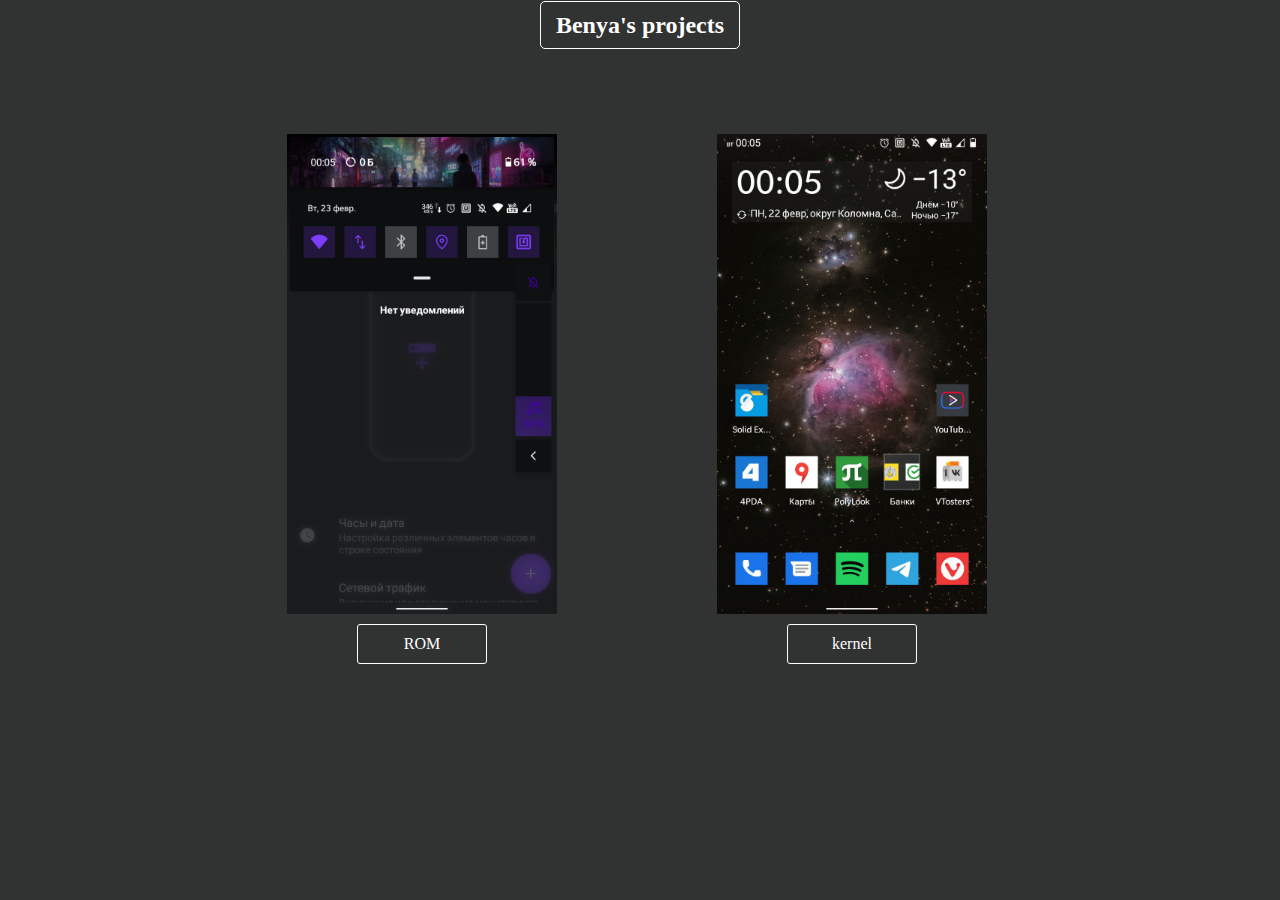
<file: index.html>
<!DOCTYPE html>
<html lang="ru">
<head>
	<meta charset="UTF-8">
	<title>Benya's ROM for XZ1 Compact</title>
	<link rel="stylesheet" href="style.css">
</head>
<body>
	<header class="header">
		<a href="index.html" class="logo">Benya's projects</a>
	</header>
	<section class="links">
		<div class="card">
			<img class="image" src="img/scr1.jpg">
			<a class="button" href="rom.html">ROM</a>
		</div>
		<div class="card no-right-margin">
			<img class="image" src="img/scr2.jpg">
			<a class="button" href="kernel.html">kernel</a>
		</div>
	</section>
</body>
</html>
</file>
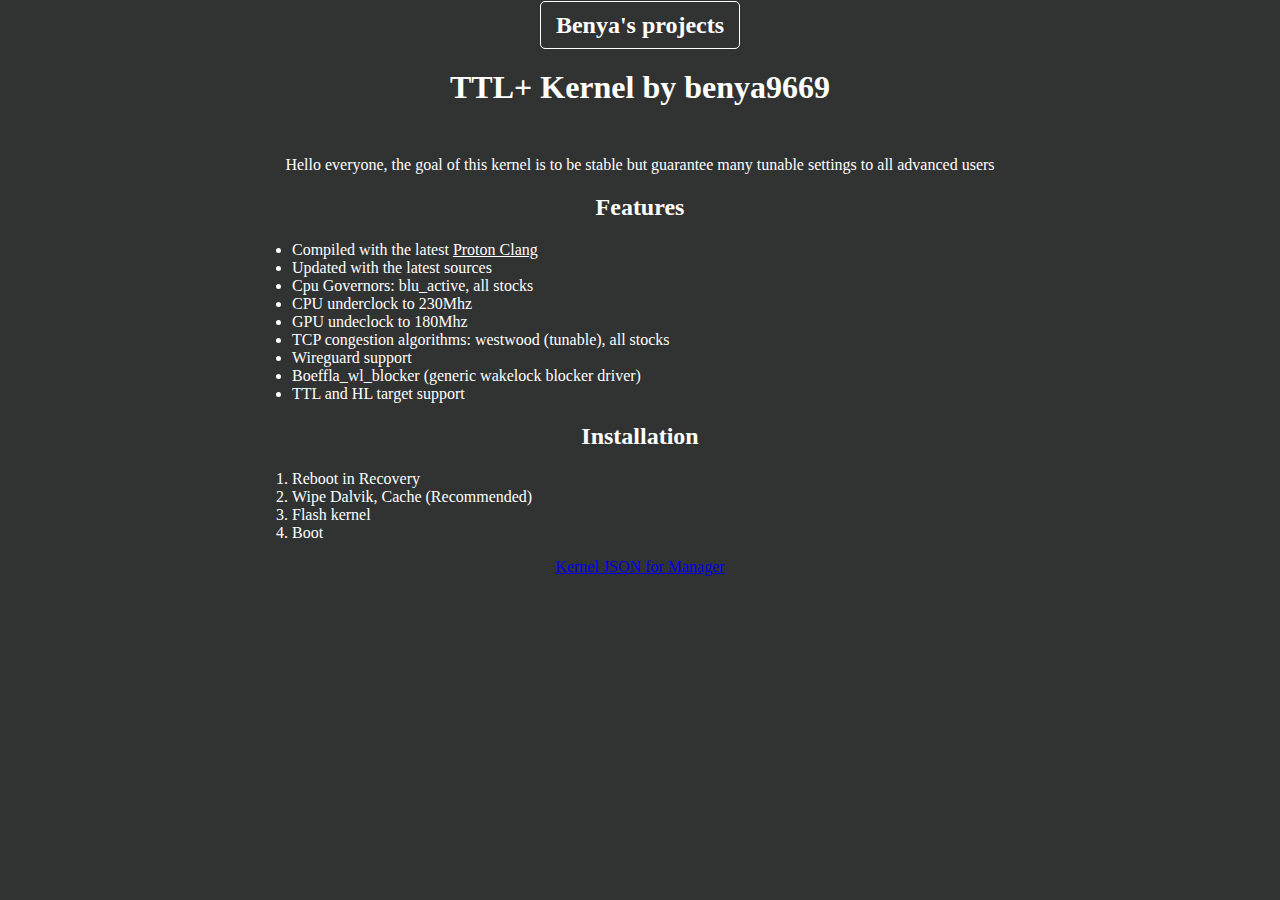
<file: kernel.html>
<!DOCTYPE html>
<html lang="ru">
<head>
	<meta charset="UTF-8">
	<title>Benya's ROM for XZ1 Compact</title>
	<link rel="stylesheet" href="style.css">
</head>
<body>
	<header class="header">
		<a href="index.html" class="logo">Benya's projects</a>
		<h1 style="margin-top: 30px"> TTL+ Kernel by benya9669 </h1>
	</header>
	<section class="description">
		<div>
			<p>Hello everyone, the goal of this kernel is to be stable but guarantee many tunable settings to all advanced users</p>
			<h2>Features</h2>
			<ul class="list">
				<li>Compiled with the latest <a style="color: white;" href="https://github.com/kdrag0n/proton-clang">Proton Clang</a></li>
				<li>Updated with the latest sources</li>
				<li>Cpu Governors: blu_active, all stocks</li>
				<li>CPU underclock to 230Mhz</li>
				<li>GPU undeclock to 180Mhz</li>
				<li>TCP congestion algorithms: westwood (tunable), all stocks</li>
				<li>Wireguard support</li>
				<li>Boeffla_wl_blocker (generic wakelock blocker driver)</li>
				<li>TTL and HL target support</li>
			</ul>
			<h2>Installation</h2>
			<ol class="list">
				<li>Reboot in Recovery</li>
				<li>Wipe Dalvik, Cache (Recommended)</li>
				<li>Flash kernel</li>
				<li>Boot</li>
			</ol>
			<a href="src/kernel-downloads.json">Kernel JSON for Manager</a>
		</div>
	</section>
</body>
</html>
</file>
<file: style.css>
html {
  height: 100%;
  margin: 0;
  -webkit-font-smoothing: antialiased;
}

body {
  background-color: #313232;
  color: white;
  position: relative;
  max-width: 800px;
  min-height: 100%;
  margin: 0 auto;
  font-family: 'Suisse';
  box-sizing: border-box;
  padding: 12px;
}

.header {
  text-align: center;
  margin-bottom: 50px;
}

.logo {
  color: white;
  font-weight: bold;
  font-size: 24px;
  margin: 0;
  padding: 10px 15px 10px 15px;
  box-sizing: border-box;
  text-decoration: none;
  border: 1px solid white;
  border-radius: 5px;
}

.description {
  text-align: center;
}

.list {
  display: block;
  text-align: left;
}

.image {
  width: 90%;
}
.links {
  display: block;
  font-size: 0;
  margin: 50px auto 0px;
}

.card {
  width: 300px;
  margin-right: 90px;
  padding: 45px 20px 45px;
  display: inline-block;
  align-items: baseline;
  justify-content: space-between;
  text-align: center;
}

.no-right-margin {
  margin-right: 0;
}

.button {
  display: flex;
  justify-content: center;
  text-align: center;
  width: 130px;
  height: 40px;
  margin-left: 85px;
  padding-top: 10px;
  margin-top: 10px;
  box-sizing: border-box;
  color: white;
  border: 1px solid white;
  border-radius: 3px;
  text-align: center;
  font-size: 16px;
  text-decoration: none;
  cursor: pointer;
  transition: opacity 0.2s;
}

.button:hover {
  opacity: 0.5;
}

@media screen and (max-width: 850px) {
  .links .header {
    max-width: 50%;
    margin: 0 auto;
  }
  .card {
    display: block;
    margin-right: 0;
    margin: 0 auto;
  }
  .image {width: 100%}
}
</file>
